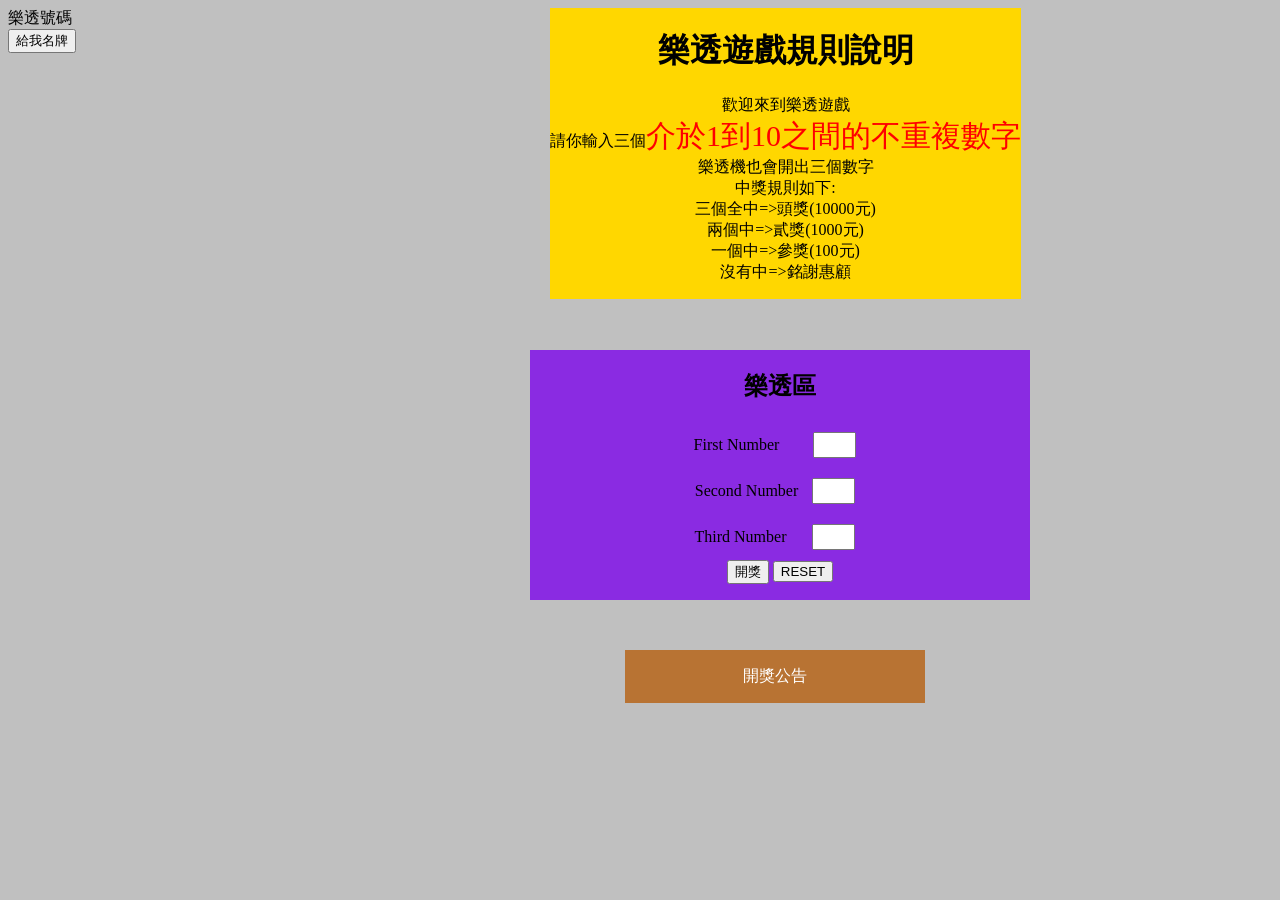
<file: demo.html>
<!DOCTYPE html>
<html>
    <head>
        <title>LotteryGame</title>
        <meta charset="utf-8">
        <link rel="stylesheet" href="mystyle.css">
    </head>
    <body>
        <div id="lottoe">
            <h1>樂透遊戲規則說明</h1>
            <p id="rule">
                歡迎來到樂透遊戲<br>
                請你輸入三個<span>介於1到10之間的不重複數字</span><br>
                樂透機也會開出三個數字<br>
                中獎規則如下:<br>
                三個全中=>頭獎(10000元)<br>
                兩個中=>貳獎(1000元)<br>
                一個中=>參獎(100元)<br>
                沒有中=>銘謝惠顧
            </p>
        </div>

        <div id="EnterColumn">
            <h2>樂透區</h2>
            First Number&nbsp;&nbsp;&nbsp;&nbsp;&nbsp;&nbsp;<input id="Number1" class="Number" type="number"><br>
            Second Number&nbsp;<input id="Number2" class="Number" type="number"><br>
            Third Number&nbsp;&nbsp;&nbsp;&nbsp;<input id="Number3" class="Number" type="number"><br>
            <button onclick="CheckUserNumber()">開獎</button>
            <button onclick="Reset()">RESET</button><!--4-->
        </div>
        <div id="lotterynumber">
            樂透號碼
        </div>
        <button onclick="CheckLotteryNumber()">給我名牌</button><!--此按鈕為洩漏樂透號碼，方便助教進行樂透比對
                                                                    使用方法:在輸入樂透號碼前先按此按鈕就會跑出樂透號碼
                                                                    如需再次使用須先按reset按鈕才能再次使用
                                                                    請不要扣我分謝謝
                                                                -->

        <div id="PrizeMessageDiv">
            <p id="PrizeMessage">
                開獎公告
            </p>
        </div>
        <script>

            let number1 = Math.floor(Math.random()*10)+1;
            let number2 = Math.floor(Math.random()*10)+1;
            let number3 = Math.floor(Math.random()*10)+1;
            function CheckLotteryNumber(){
                while(number1===number2||number2==number3||number1==number3){
                    number1 = Math.floor(Math.random()*10)+1;
                    number2 = Math.floor(Math.random()*10)+1;
                    number3 = Math.floor(Math.random()*10)+1;
                }
                document.getElementById("lotterynumber").innerHTML=number1+" "+number2+" "+number3;
            }

            let UserInput1
            let UserInput2
            let UserInput3
            function CheckUserNumber(){/*5*/
                UserInput1=document.getElementById("Number1").value;;
                UserInput2=document.getElementById("Number2").value;
                UserInput3=document.getElementById("Number3").value;
                if((UserInput1>10||UserInput1<1)||(UserInput2>10||UserInput2<1)||(UserInput3>10||UserInput3<1)){
                    alert("警告\n數字需介於1~10");
                    Reset();
                }
                else if(UserInput1===UserInput2||UserInput2===UserInput3||UserInput1===UserInput3){
                    alert("警告\n輸入的數字不能重複");
                    Reset();
                }
                else{/*1*/
                    let num=number1+"\t"+number2+"\t"+number3+"\n"+UserInput1+"\t"+UserInput2+"\t"+UserInput3;
                    let count=0;
                    let message="銘謝惠顧"
                    if(UserInput1==number1||UserInput1==number2||UserInput1==number3){
                        count++;
                    }
                    if(UserInput2==number1||UserInput2==number2||UserInput2==number3){
                        count++;
                    }
                    if(UserInput3==number1||UserInput3==number2||UserInput3==number3){
                        count++;
                    }
                    if(count==1){/*2*/
                        message="恭喜獲得參獎，獎金100元";
                    }
                    else if(count==2){
                        message="恭喜獲得貳獎，獎金1000元";
                    }
                    else if(count==3){
                        message="恭喜獲得頭獎，獎金10000元";
                    }
                    document.getElementById("PrizeMessage").innerHTML=message;
                }
            }

            function Reset(){
                document.getElementById("Number1").value="";
                document.getElementById("Number2").value="";
                document.getElementById("Number3").value="";
                document.getElementById("lotterynumber").innerHTML="樂透號碼";
                document.getElementById("PrizeMessage").innerHTML="開講公告";
                number1 = Math.floor(Math.random()*10)+1;
                number2 = Math.floor(Math.random()*10)+1;
                number3 = Math.floor(Math.random()*10)+1;
            }
        </script>
    </body>
</html>
</file>
<file: mystyle.css>
body{
    background-color: silver;/*3*/
}

span{
    color:red;/*3*/
    font-size: 30px;/*3*/
}

#lottoe{
    position: absolute;/*3*/
    left:550px;/*3*/
    background-color: gold;
    text-align: center;/*3*/
}

#EnterColumn{
    position: absolute;
    left:530px;
    top:350px;
    text-align: center;
    background-color: blueviolet;
    width:500px;
    height:250px;
}

.Number{
    margin:10px;
    width:35px;
    height:20px
}

#PrizeMessageDiv{
    text-align: center;
    color:white;
    background-color: rgb(184, 115, 51);
    position:absolute;
    left:625px;
    top:650px;
    width:300px;
}
</file>
